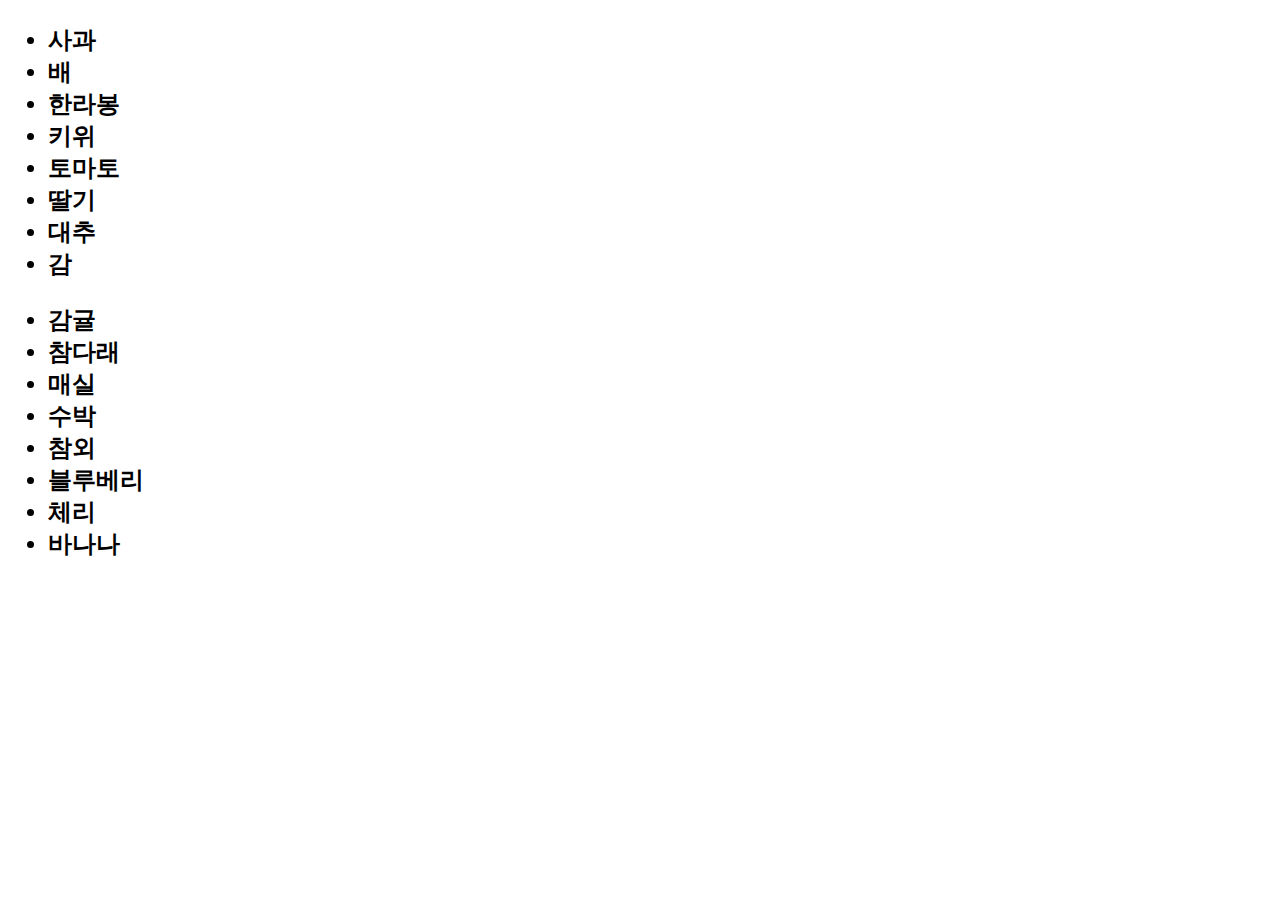
<file: index.html>
<!DOCTYPE html>
<html lang="en">
<head>
    <meta charset="UTF-8">
    <title>Title</title>
</head>
<body>
<div id="content">
    <h2 id="tilte-1">
        <ul id="list-1">
            <li>사과</li>
            <li>배</li>
            <li>한라봉</li>
            <li>키위</li>
            <li>토마토</li>
            <li>딸기</li>
            <li>대추</li>
            <li>감</li>
        </ul>
    </h2>
    <h2 id="tilte-2">
        <ul id="list-2">
            <li>감귤</li>
            <li>참다래</li>
            <li>매실</li>
            <li>수박</li>
            <li>참외</li>
            <li>블루베리</li>
            <li>체리</li>
            <li>바나나</li>
        </ul>
    </h2>
</div>
<script>
    let nyTag = document.querySelector('#list-1');
    /*
    요소 노드 프로퍼티
    element.children : 자식 요소 노드(엘리먼트의 자식 요소 모음 HTML Collention)
    element.firstElementChild : 자식 요소 노드(엘리먼트의 첫 번째 자식 요소 하나)
    element.lastElementChild : 자식 요소 노드(엘리먼트의 마지막 자식 요소 하나)
    element.parrentElement : 부모 요소 노도(엘리먼트의 부모 요소 하나)
    element.perviousElementSibling : 형제 요소 노드(엘리먼트의 이전 혹은 좌측에 있는 요소 하나)
    element.nextElementSibling : 형제 요소 노드(엘리먼트의 다음 혹은 우측에 있는 요소 하나)

    모든 노드에 대한 이동 프로퍼티
    node.childNodes : 자식 노드 (node의 자식 노드 모음 NodeList)
    node.firstChild : 자식 노드 (node의 첫번째 잣기 노드 하나)
    node.lastChild : 자식 도드 (node의 마지막 자식 노드 하나)
    node.parentNode : 부모 노드 (node의 부모 요소 하나)
    node.previousSibling : 형제 노드 (node의 이전 혹은 좌측에 있는 node 하나)
    node.nextSibling : 형제 노드 (node의 다음 혹은 우측에 있는 node 하나)
    */
    <!--
    innerHTML : HTML 코드를 문자열로 리턴해 준다.
    outerHTML : 요소 노드 전체적인 HTML 코드를 문자열로 리턴
    textContent : 요소 안의 내용들 중에서 HTML 태그 부분을 제외하고 글자를 가져온다. 전체를 text로 처리한다.
    -->
</script>
</body>
</html>
</file>
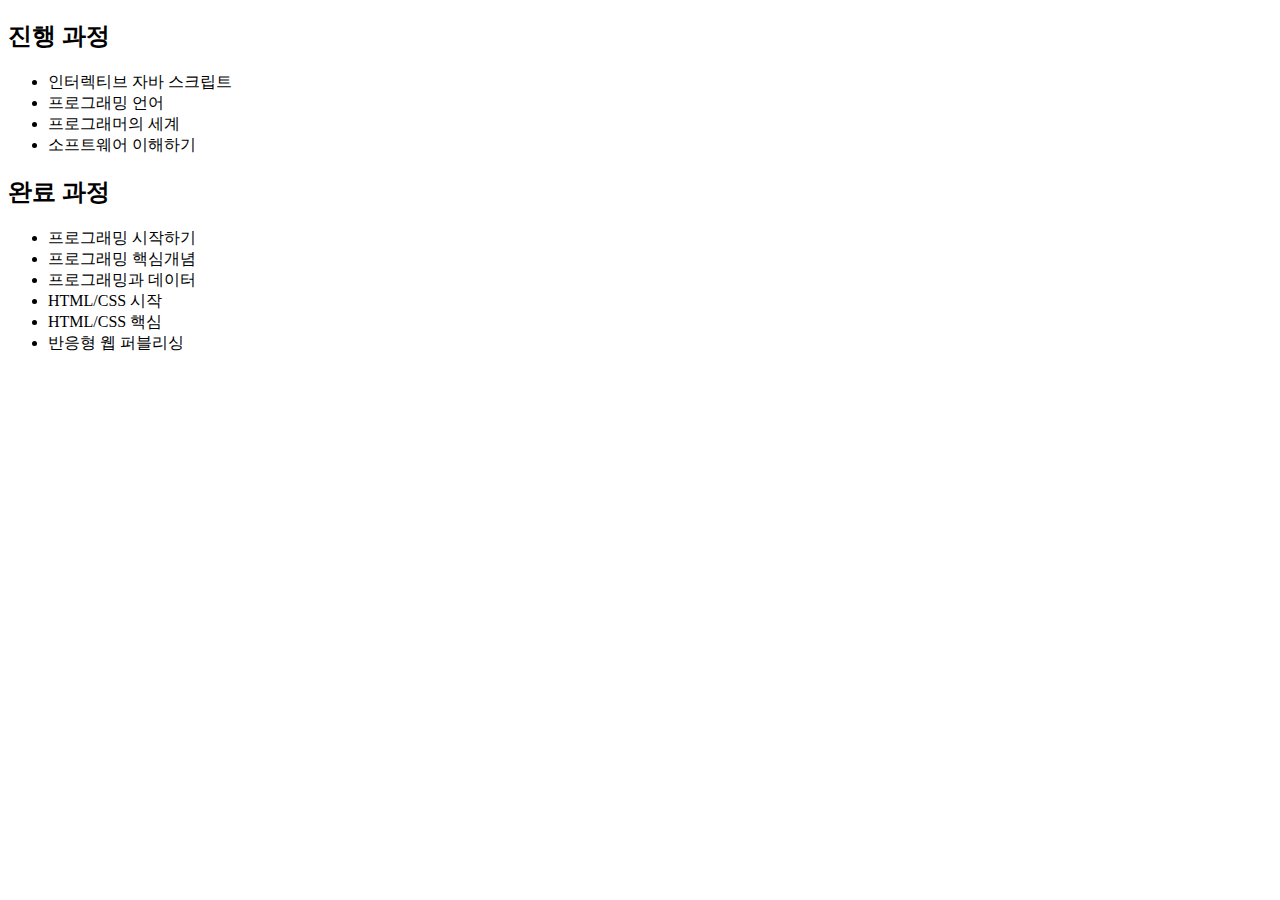
<file: domtree.html>
<!DOCTYPE html>
<html lang="en">
<head>
    <meta charset="UTF-8">
    <title>Title</title>
</head>
<body>
  <h2>진행 과정</h2>
  <ul id="doing-List">
    <li>인터렉티브 자바 스크립트</li>
    <li>프로그래밍 언어</li>
    <li>프로그래머의 세계</li>
    <li>소프트웨어 이해하기</li>
  </ul>

  <h2>완료 과정</h2>
  <ul id="done-List">
    <li>프로그래밍 시작하기</li>
    <li>프로그래밍 핵심개념</li>
    <li>프로그래밍과 데이터</li>
    <li>HTML/CSS 시작</li>
    <li>HTML/CSS 핵심</li>
    <li>반응형 웹 퍼블리싱</li>
  </ul>

  <script>
    let doingList = document.querySelector('#doing-List');
    let doneList = document.querySelector('#done-List');
  </script>
</body>
</html>
</file>
